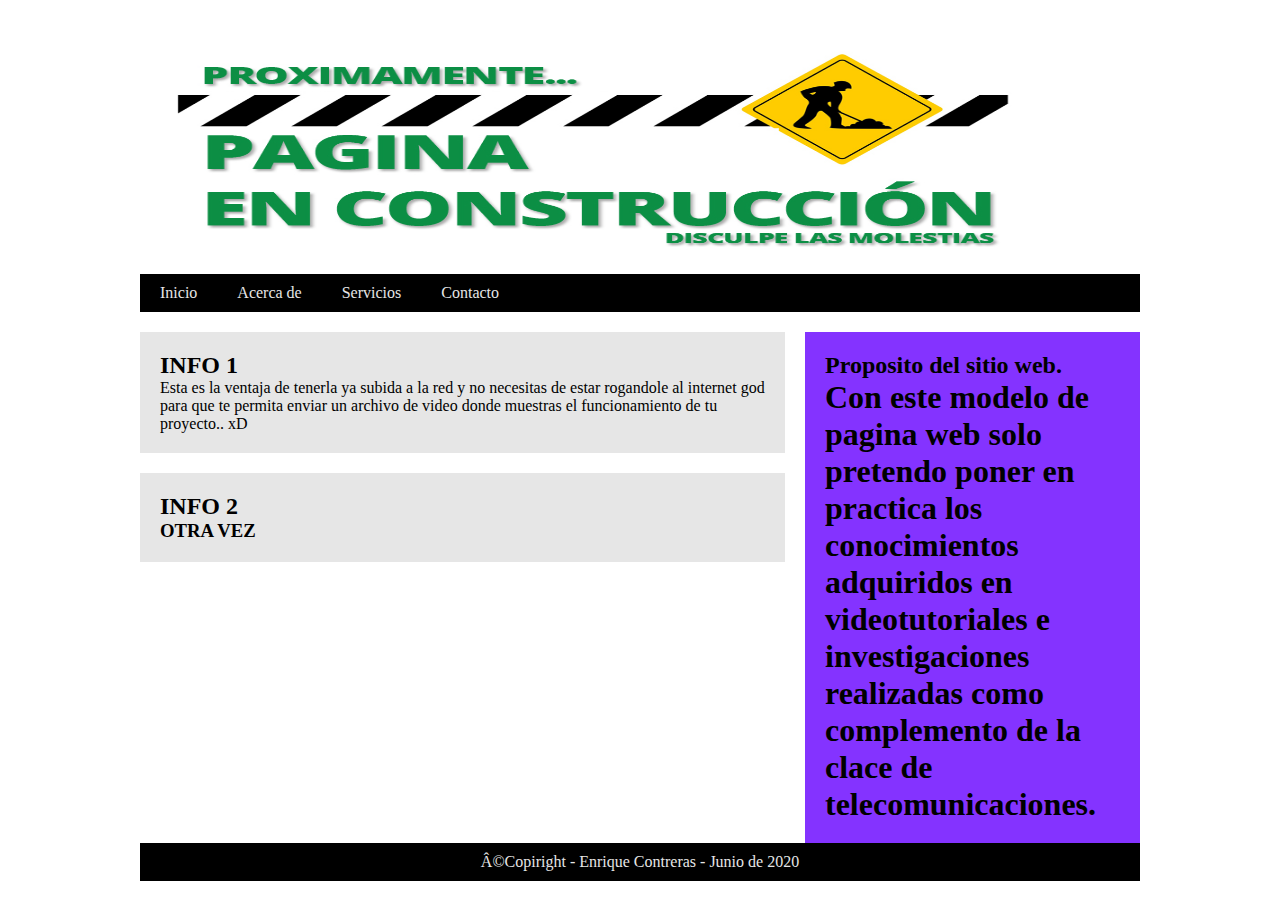
<file: index.html>
<!DOCTYPE html>
<html lang="es">
<head>
	<meta charset=utf-8">
	<title>Guille's Page</title>

	<link rel="stylesheet" href="style.css">
	<link  rel="icon"   href="favicon.ico" type="image/png" />

</head>
<body>
	
	<header>
		<div class="logotipo">
			<img src="construccion.jpg" alt="" height="250px" width= "900px">
		</div>
		
		<nav>
			<ul>
				<li><a href="#">Inicio</a></li>
				<li><a href="#">Acerca de</a></li>
				<li><a href="#">Servicios</a></li>
				<li><a href="#">Contacto</a></li>
			</ul>
		</nav>

	</header>

	<section class="main">
		<section class="articles">
			<article>
				<h2>
					INFO 1
				</h2>
				<p>
					Esta es la ventaja de tenerla ya subida a la red y no necesitas de estar rogandole al internet god para que te permita enviar un archivo de video donde muestras el funcionamiento de tu proyecto.. xD
				</p>
			</article>
			<article>
				<h2>
					INFO 2
				</h2>
				<p>
                             <h3>OTRA VEZ</h3>
				</p>
				</p>
			</article>
		</section>
		<aside>
			<h2>
				Proposito del sitio web.
			</h2>
			
			<h1>Con este modelo de pagina web solo pretendo poner en practica los conocimientos adquiridos en videotutoriales e investigaciones realizadas como complemento de la clace de telecomunicaciones.</h1>
		</aside>
	</section>

	<footer>
		<p>©Copiright - Enrique Contreras - Junio de 2020</p>
	</footer>

</body>
</html>
</file>
<file: style.css>
* {
	margin: 0;
	padding: 0;
}

body{
	background: #fff;
}

header, .main, footer{
	width:90%;
	max-width:1000px;
	margin:20px auto;
}

header nav {
	background: #000;
	overflow: hidden;
}

header nav ul {
	list-style: none;
}

header nav ul li {
	float: left;
}

header nav ul li a {
	padding: 10px 20px;
	display: block;
	color: #e6e6e6;
	text-decoration: none;
}

header nav ul li a:hover{
	background: #8433FF;
}

.main .articles {
	width: 64.5%;
	margin-right: 2%;
	float: left;
}

.main .articles article{
	padding: 20px;
	background: #e6e6e6;
	margin-bottom: 20px;
}

aside {
	width: 33.5%;
	background: #8433FF;
	float: left;
	padding: 20px;
	box-sizing: border-box;
}

footer {
	background: #000000;
	color: #e6e6e6;
	clear: both;
	padding: 10px 0px;
	text-align: center;
}
</file>
